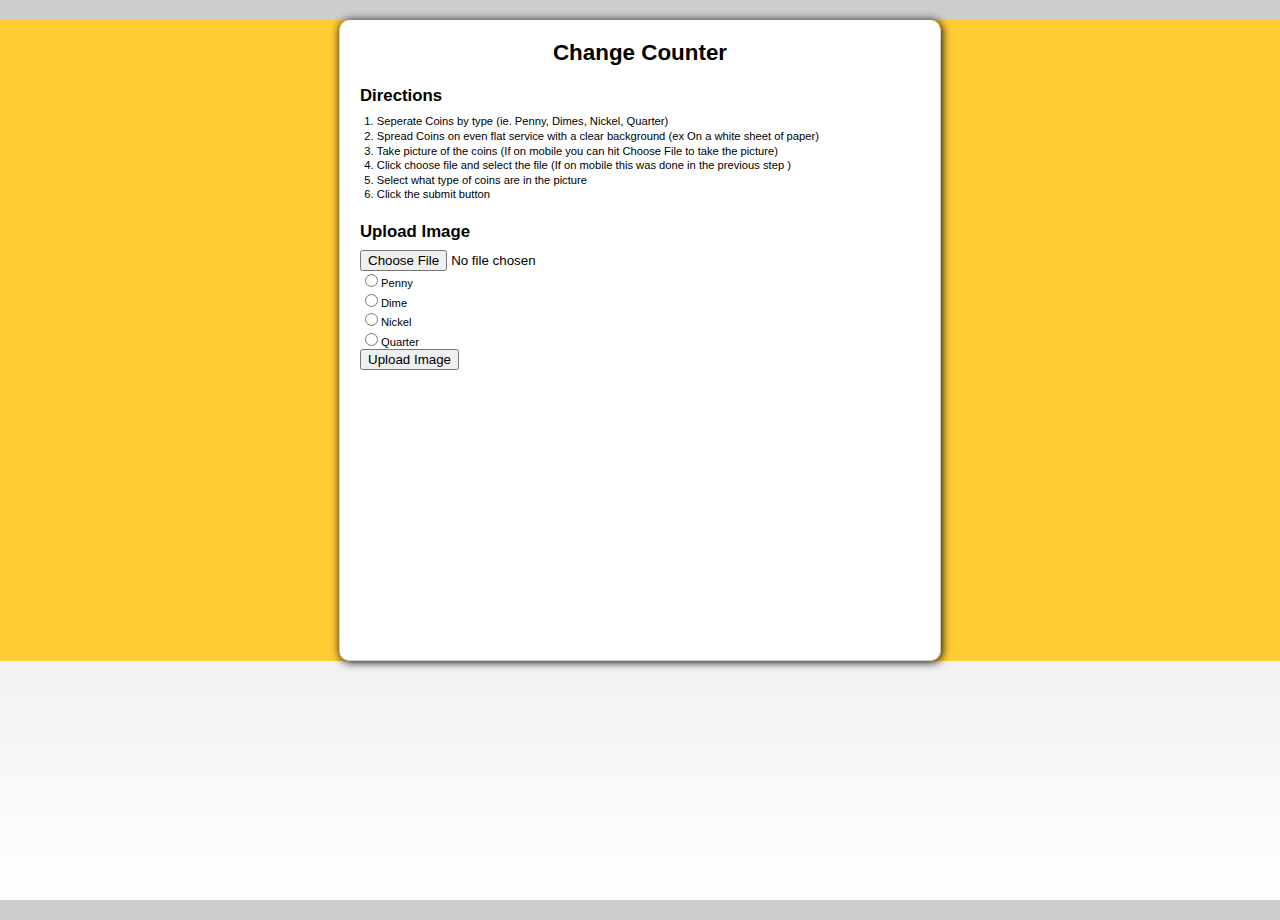
<file: upload.html>
<!DOCTYPE html>
<html>
    <head>
        <meta charset="utf-8">
        <title>Change Counter</title>
        <link rel="stylesheet" href="css/base.css" type="text/css" media="screen">
    </head>

    <body>
        <div  style="background-color: #ffcc33;">
            <div class ="container" id="input">
		<section class="header">
		<center><h1>Change Counter</h1></center>
		<p>
		
		</p>
		<h2>Directions</h2>
		<ol>
		<li>Seperate Coins by type (ie. Penny, Dimes, Nickel, Quarter)</li>
		<li>Spread Coins on even flat service with a clear background (ex On a white sheet of paper)</li>
		<li>Take picture of the coins (If on mobile you can hit Choose File to take the picture)</li>
		<li>Click choose file and select the file (If on mobile this was done in the previous step	)</li>
		<li>Select what type of coins are in the picture</li>
		<li>Click the submit button</li>
		</ol>

		</section>
		<section class="main-content">
		<h2> Upload Image</h2>
		<form method="post" enctype="multipart/form-data" action="Program.php">
		<input type="file" name="images" id="images" /></br>
		<input type="radio" name="type" value=0>Penny</br>
		<input type="radio" name="type" value=1>Dime</br>
		<input type="radio" name="type" value=2>Nickel </br>
		<input type="radio" name="type" value=3>Quarter</br>
		<input type="submit" value="Upload Image" name="Submit">
		</form>
		</section>
		<section class="main-content" id="response">
		<ul id="image-list">
 
    </ul>
		</section>
</div>
</div>



    </body>
</html>
</file>
<file: css/base.css>
/* General font styles */
html {
	font: 100%/1.3 Verdana, Helvetica, Arial, sans-serif;
    height: 100%;
}

body {
	font: 70%/1.3 Verdana, Helvetica, Arial, sans-serif;
}

h1 {
	font: bold 2em Arial, sans-serif;
}
                       
h2 {                     
	font: bold 1.5em Arial, sans-serif;
}
                       
h3 {                     
	font: bold 1.25em Arial, sans-serif;
}
                       
h4 {                     
	font: bold 1.1em Arial, sans-serif;
}

/* Default resetting */
html, body, form, fieldset, legend, dt, dd {
	margin: 0;
	padding: 0;
}

h1, h2, h3, h4, h5, h6, p, ul, ol, dl {
	margin: 0 0 1em;
	padding: 0;
}

h1, h2, h3, h4, h5, h6 {
	margin-bottom: 0.5em;
}

h2 {
    margin-top: 20px;
}

pre {
	font-size: 1.5em;
}

li, dd {
	margin-left: 1.5em;
}

img {
    border: none;
	vertical-align: middle;
	width:304px;
	height:228px;
}

/* Basic element styles */
a {
	color: #000;
}

a:hover {
	text-decoration: underline;
}

html {
	color: #000;
	min-height: 100%;	
}

body {
    min-height: 100%;
    background-image: -moz-linear-gradient(top, #ccc, #fff);
    background-image: -webkit-linear-gradient(top, #ccc, #fff);
    padding-top: 20px;
}


body {
	margin-bottom: 30px;
}

ul {
    margin: 10px 0;
}


/* Structure */
.container {
    width: 560px;
	min-height: 600px;
	background: #fff;
	border: 1px solid #ccc;
	border-top: none;
	margin: 0 auto;
	padding: 20px;
	-moz-border-radius: 10px;
	-webkit-border-radius: 10px;
	border-radius: 10px;
	-moz-box-shadow: 1px 1px 10px #000;
	-webkit-box-shadow: 1px 1px 5px #000;
	box-shadow: 1px 1px 10px #000;
}

@media screen and (max-width: 320px) {
    #container {
        width: 280px;
        padding: 10px;
    }
}

button {
    display: block;
    margin-bottom: 20px;
}

#error {
    color: #f00;
}

.footer {
    border-top: 1px solid #000;
    margin-top: 30px;
    padding-top: 10px;
}
</file>
